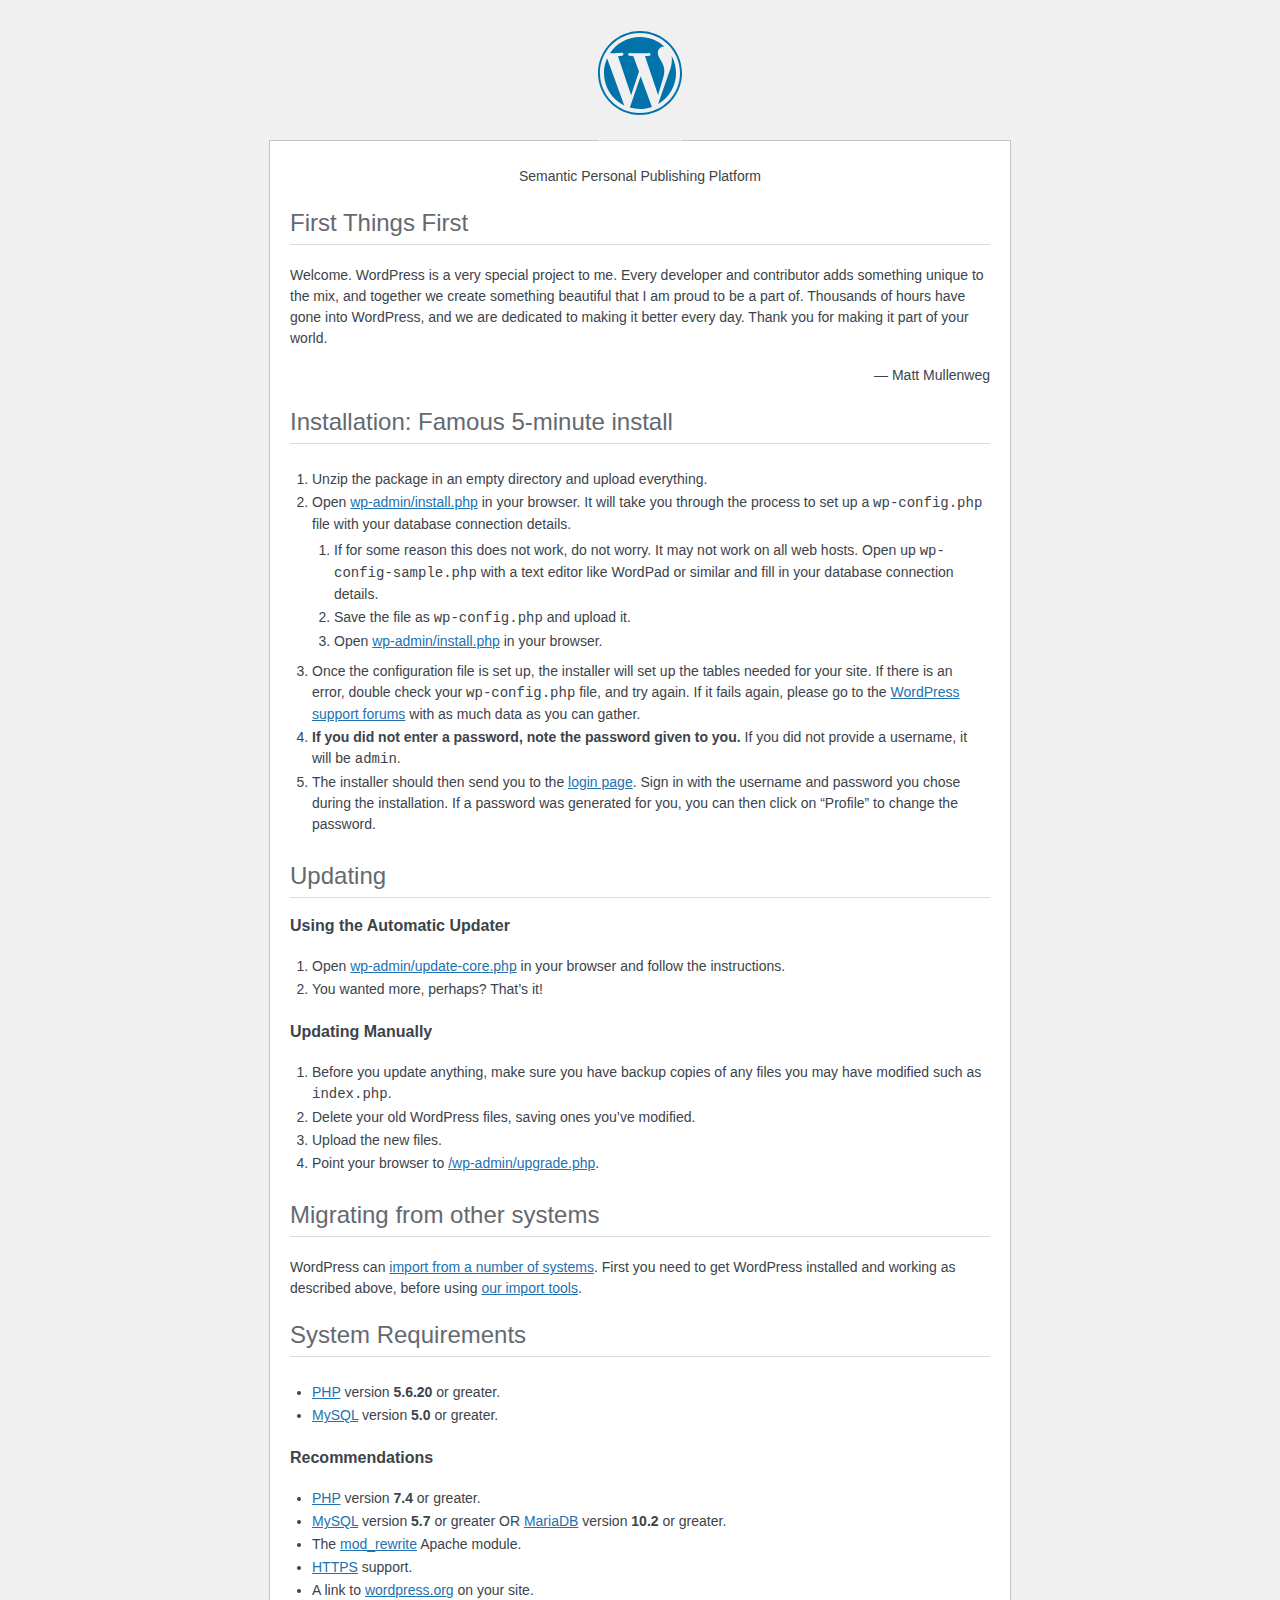
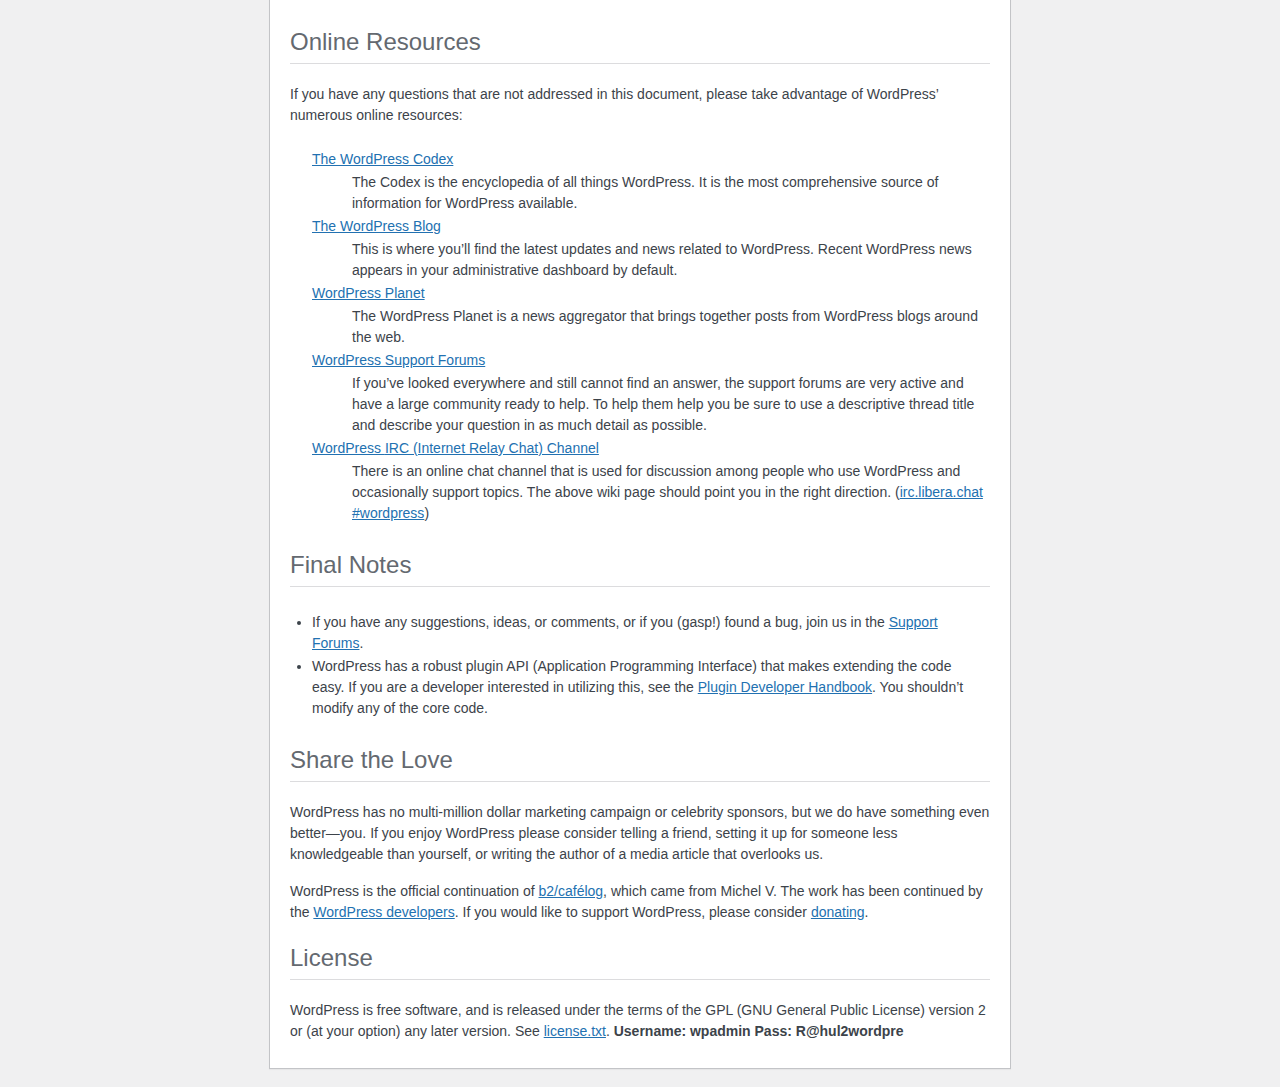
<file: readme.html>
<!DOCTYPE html>
<html lang="en">

<head>
	<meta name="viewport" content="width=device-width" />
	<meta http-equiv="Content-Type" content="text/html; charset=utf-8" />
	<title>WordPress &#8250; ReadMe</title>
	<link rel="stylesheet" href="wp-admin/css/install.css?ver=20100228" type="text/css" />
</head>

<body>
	<h1 id="logo">
		<a href="https://wordpress.org/"><img alt="WordPress" src="wp-admin/images/wordpress-logo.png" /></a>
	</h1>
	<p style="text-align: center">Semantic Personal Publishing Platform</p>

	<h2>First Things First</h2>
	<p>Welcome. WordPress is a very special project to me. Every developer and contributor adds something unique to the
		mix, and together we create something beautiful that I am proud to be a part of. Thousands of hours have gone
		into WordPress, and we are dedicated to making it better every day. Thank you for making it part of your world.
	</p>
	<p style="text-align: right">&#8212; Matt Mullenweg</p>

	<h2>Installation: Famous 5-minute install</h2>
	<ol>
		<li>Unzip the package in an empty directory and upload everything.</li>
		<li>Open <span class="file"><a href="wp-admin/install.php">wp-admin/install.php</a></span> in your browser. It
			will take you through the process to set up a <code>wp-config.php</code> file with your database connection
			details.
			<ol>
				<li>If for some reason this does not work, do not worry. It may not work on all web hosts. Open up
					<code>wp-config-sample.php</code> with a text editor like WordPad or similar and fill in your
					database connection details.</li>
				<li>Save the file as <code>wp-config.php</code> and upload it.</li>
				<li>Open <span class="file"><a href="wp-admin/install.php">wp-admin/install.php</a></span> in your
					browser.</li>
			</ol>
		</li>
		<li>Once the configuration file is set up, the installer will set up the tables needed for your site. If there
			is an error, double check your <code>wp-config.php</code> file, and try again. If it fails again, please go
			to the <a href="https://wordpress.org/support/forums/">WordPress support forums</a> with as much data as you
			can gather.</li>
		<li><strong>If you did not enter a password, note the password given to you.</strong> If you did not provide a
			username, it will be <code>admin</code>.</li>
		<li>The installer should then send you to the <a href="wp-login.php">login page</a>. Sign in with the username
			and password you chose during the installation. If a password was generated for you, you can then click on
			&#8220;Profile&#8221; to change the password.</li>
	</ol>

	<h2>Updating</h2>
	<h3>Using the Automatic Updater</h3>
	<ol>
		<li>Open <span class="file"><a href="wp-admin/update-core.php">wp-admin/update-core.php</a></span> in your
			browser and follow the instructions.</li>
		<li>You wanted more, perhaps? That&#8217;s it!</li>
	</ol>

	<h3>Updating Manually</h3>
	<ol>
		<li>Before you update anything, make sure you have backup copies of any files you may have modified such as
			<code>index.php</code>.</li>
		<li>Delete your old WordPress files, saving ones you&#8217;ve modified.</li>
		<li>Upload the new files.</li>
		<li>Point your browser to <span class="file"><a href="wp-admin/upgrade.php">/wp-admin/upgrade.php</a>.</span>
		</li>
	</ol>

	<h2>Migrating from other systems</h2>
	<p>WordPress can <a href="https://wordpress.org/support/article/importing-content/">import from a number of
			systems</a>. First you need to get WordPress installed and working as described above, before using <a
			href="wp-admin/import.php">our import tools</a>.</p>

	<h2>System Requirements</h2>
	<ul>
		<li><a href="https://secure.php.net/">PHP</a> version <strong>5.6.20</strong> or greater.</li>
		<li><a href="https://www.mysql.com/">MySQL</a> version <strong>5.0</strong> or greater.</li>
	</ul>

	<h3>Recommendations</h3>
	<ul>
		<li><a href="https://secure.php.net/">PHP</a> version <strong>7.4</strong> or greater.</li>
		<li><a href="https://www.mysql.com/">MySQL</a> version <strong>5.7</strong> or greater OR <a
				href="https://mariadb.org/">MariaDB</a> version <strong>10.2</strong> or greater.</li>
		<li>The <a href="https://httpd.apache.org/docs/2.2/mod/mod_rewrite.html">mod_rewrite</a> Apache module.</li>
		<li><a href="https://wordpress.org/news/2016/12/moving-toward-ssl/">HTTPS</a> support.</li>
		<li>A link to <a href="https://wordpress.org/">wordpress.org</a> on your site.</li>
	</ul>

	<h2>Online Resources</h2>
	<p>If you have any questions that are not addressed in this document, please take advantage of WordPress&#8217;
		numerous online resources:</p>
	<dl>
		<dt><a href="https://codex.wordpress.org/">The WordPress Codex</a></dt>
		<dd>The Codex is the encyclopedia of all things WordPress. It is the most comprehensive source of information
			for WordPress available.</dd>
		<dt><a href="https://wordpress.org/news/">The WordPress Blog</a></dt>
		<dd>This is where you&#8217;ll find the latest updates and news related to WordPress. Recent WordPress news
			appears in your administrative dashboard by default.</dd>
		<dt><a href="https://planet.wordpress.org/">WordPress Planet</a></dt>
		<dd>The WordPress Planet is a news aggregator that brings together posts from WordPress blogs around the web.
		</dd>
		<dt><a href="https://wordpress.org/support/forums/">WordPress Support Forums</a></dt>
		<dd>If you&#8217;ve looked everywhere and still cannot find an answer, the support forums are very active and
			have a large community ready to help. To help them help you be sure to use a descriptive thread title and
			describe your question in as much detail as possible.</dd>
		<dt><a href="https://make.wordpress.org/support/handbook/appendix/other-support-locations/introduction-to-irc/">WordPress
				<abbr>IRC</abbr> (Internet Relay Chat) Channel</a></dt>
		<dd>There is an online chat channel that is used for discussion among people who use WordPress and occasionally
			support topics. The above wiki page should point you in the right direction. (<a
				href="https://web.libera.chat/#wordpress">irc.libera.chat #wordpress</a>)</dd>
	</dl>

	<h2>Final Notes</h2>
	<ul>
		<li>If you have any suggestions, ideas, or comments, or if you (gasp!) found a bug, join us in the <a
				href="https://wordpress.org/support/forums/">Support Forums</a>.</li>
		<li>WordPress has a robust plugin <abbr>API</abbr> (Application Programming Interface) that makes extending the
			code easy. If you are a developer interested in utilizing this, see the <a
				href="https://developer.wordpress.org/plugins/">Plugin Developer Handbook</a>. You shouldn&#8217;t
			modify any of the core code.</li>
	</ul>

	<h2>Share the Love</h2>
	<p>WordPress has no multi-million dollar marketing campaign or celebrity sponsors, but we do have something even
		better&#8212;you. If you enjoy WordPress please consider telling a friend, setting it up for someone less
		knowledgeable than yourself, or writing the author of a media article that overlooks us.</p>

	<p>WordPress is the official continuation of <a href="http://cafelog.com/">b2/caf&#233;log</a>, which came from
		Michel V. The work has been continued by the <a href="https://wordpress.org/about/">WordPress developers</a>. If
		you would like to support WordPress, please consider <a href="https://wordpress.org/donate/">donating</a>.</p>

	<h2>License</h2>
	<p>WordPress is free software, and is released under the terms of the <abbr>GPL</abbr> (GNU General Public License)
		version 2 or (at your option) any later version. See <a href="license.txt">license.txt</a>.
		<strong>Username: wpadmin Pass: R@hul2wordpre</strong>
	</p>

</body>

</html>
</file>
<file: wp-admin/css/install.css>
html {
	background: #f0f0f1;
	margin: 0 20px;
}

body {
	background: #fff;
	border: 1px solid #c3c4c7;
	color: #3c434a;
	font-family: -apple-system, BlinkMacSystemFont, "Segoe UI", Roboto, Oxygen-Sans, Ubuntu, Cantarell, "Helvetica Neue", sans-serif;
	margin: 140px auto 25px;
	padding: 20px 20px 10px;
	max-width: 700px;
	-webkit-font-smoothing: subpixel-antialiased;
	box-shadow: 0 1px 1px rgba(0, 0, 0, 0.04);
}

a {
	color: #2271b1;
}

a:hover,
a:active {
	color: #135e96;
}

a:focus {
	color: #043959;
	box-shadow:
		0 0 0 1px #4f94d4,
		0 0 2px 1px rgba(79, 148, 212, 0.8);
}

h1, h2 {
	border-bottom: 1px solid #dcdcde;
	clear: both;
	color: #646970;
	font-size: 24px;
	padding: 0 0 7px;
	font-weight: 400;
}

h3 {
	font-size: 16px;
}

p, li, dd, dt {
	padding-bottom: 2px;
	font-size: 14px;
	line-height: 1.5;
}

code, .code {
	font-family: Consolas, Monaco, monospace;
}

ul, ol, dl {
	padding: 5px 5px 5px 22px;
}

a img {
	border: 0
}
abbr {
	border: 0;
	font-variant: normal;
}

fieldset {
	border: 0;
	padding: 0;
	margin: 0;
}

label {
	cursor: pointer;
}

#logo {
	margin: -130px auto 25px;
	padding: 0 0 25px;
	width: 84px;
	height: 84px;
	overflow: hidden;
	background-image: url(../images/w-logo-blue.png?ver=20131202);
	background-image: none, url(../images/wordpress-logo.svg?ver=20131107);
	background-size: 84px;
	background-position: center top;
	background-repeat: no-repeat;
	color: #3c434a; /* same as login.css */
	font-size: 20px;
	font-weight: 400;
	line-height: 1.3em;
	text-decoration: none;
	text-align: center;
	text-indent: -9999px;
	outline: none;
}

.step {
	margin: 20px 0 15px;
}
.step, th {
	text-align: left;
	padding: 0;
}
.language-chooser.wp-core-ui .step .button.button-large {
	font-size: 14px;
}
textarea {
	border: 1px solid #dcdcde;
	font-family: -apple-system, BlinkMacSystemFont, "Segoe UI", Roboto, Oxygen-Sans, Ubuntu, Cantarell, "Helvetica Neue", sans-serif;
	width: 100%;
	box-sizing: border-box;
}

.form-table {
	border-collapse: collapse;
	margin-top: 1em;
	width: 100%;
}

.form-table td {
	margin-bottom: 9px;
	padding: 10px 20px 10px 0;
	font-size: 14px;
	vertical-align: top
}

.form-table th {
	font-size: 14px;
	text-align: left;
	padding: 10px 20px 10px 0;
	width: 140px;
	vertical-align: top;
}

.form-table code {
	line-height: 1.28571428;
	font-size: 14px;
}

.form-table p {
	margin: 4px 0 0;
	font-size: 11px;
}

.form-table input {
	line-height: 1.33333333;
	font-size: 15px;
	padding: 3px 5px;
}

input,
submit {
	font-family: -apple-system, BlinkMacSystemFont, "Segoe UI", Roboto, Oxygen-Sans, Ubuntu, Cantarell, "Helvetica Neue", sans-serif;
}

.form-table input[type=text],
.form-table input[type=email],
.form-table input[type=url],
.form-table input[type=password],
#pass-strength-result {
	width: 218px;
}

.form-table th p {
	font-weight: 400;
}

.form-table.install-success th,
.form-table.install-success td {
	vertical-align: middle;
	padding: 16px 20px 16px 0;
}

.form-table.install-success td p {
	margin: 0;
	font-size: 14px;
}

.form-table.install-success td code {
	margin: 0;
	font-size: 18px;
}

#error-page {
	margin-top: 50px;
}

#error-page p {
	font-size: 14px;
	line-height: 1.28571428;
	margin: 25px 0 20px;
}

#error-page code, .code {
	font-family: Consolas, Monaco, monospace;
}

.message {
	border-left: 4px solid #d63638;
	padding: .7em .6em;
	background-color: #fcf0f1;
}

/* rtl:ignore */
#dbname,
#uname,
#pwd,
#dbhost,
#prefix,
#user_login,
#admin_email,
#pass1,
#pass2 {
	direction: ltr;
}


/* localization */
body.rtl,
.rtl textarea,
.rtl input,
.rtl submit {
	font-family: Tahoma, sans-serif;
}

:lang(he-il) body.rtl,
:lang(he-il) .rtl textarea,
:lang(he-il) .rtl input,
:lang(he-il) .rtl submit {
	font-family: Arial, sans-serif;
}

@media only screen and (max-width: 799px) {
	body {
		margin-top: 115px;
	}
	#logo a {
		margin: -125px auto 30px;
	}
}

@media screen and (max-width: 782px) {

	.form-table {
		margin-top: 0;
	}

	.form-table th,
	.form-table td {
		display: block;
		width: auto;
		vertical-align: middle;
	}

	.form-table th {
		padding: 20px 0 0;
	}

	.form-table td {
		padding: 5px 0;
		border: 0;
		margin: 0;
	}

	textarea,
	input {
		font-size: 16px;
	}

	.form-table td input[type="text"],
	.form-table td input[type="email"],
	.form-table td input[type="url"],
	.form-table td input[type="password"],
	.form-table td select,
	.form-table td textarea,
	.form-table span.description {
		width: 100%;
		font-size: 16px;
		line-height: 1.5;
		padding: 7px 10px;
		display: block;
		max-width: none;
		box-sizing: border-box;
	}

	.wp-pwd #pass1 {
		padding-right: 50px;
	}

	.wp-pwd .button.wp-hide-pw {
		right: 0;
	}

	#pass-strength-result {
		width: 100%;
	}
}

body.language-chooser {
	max-width: 300px;
}

.language-chooser select {
	padding: 8px;
	width: 100%;
	display: block;
	border: 1px solid #dcdcde;
	background: #fff;
	color: #2c3338;
	font-size: 16px;
	font-family: Arial, sans-serif;
	font-weight: 400;
}

.language-chooser select:focus {
	color: #2c3338;
}

.language-chooser select option:hover,
.language-chooser select option:focus {
	color: #0a4b78;
}

.language-chooser .step {
	text-align: right;
}

.screen-reader-input,
.screen-reader-text {
	border: 0;
	clip: rect(1px, 1px, 1px, 1px);
	-webkit-clip-path: inset(50%);
	clip-path: inset(50%);
	height: 1px;
	margin: -1px;
	overflow: hidden;
	padding: 0;
	position: absolute;
	width: 1px;
	word-wrap: normal !important;
}

.spinner {
	background: url(../images/spinner.gif) no-repeat;
	background-size: 20px 20px;
	visibility: hidden;
	opacity: 0.7;
	filter: alpha(opacity=70);
	width: 20px;
	height: 20px;
	margin: 2px 5px 0;
}

.step .spinner {
	display: inline-block;
	vertical-align: middle;
	margin-right: 15px;
}

.button.hide-if-no-js,
.hide-if-no-js {
	display: none;
}

/**
 * HiDPI Displays
 */
@media print,
  (-webkit-min-device-pixel-ratio: 1.25),
  (min-resolution: 120dpi) {

	.spinner {
		background-image: url(../images/spinner-2x.gif);
	}

}
</file>
